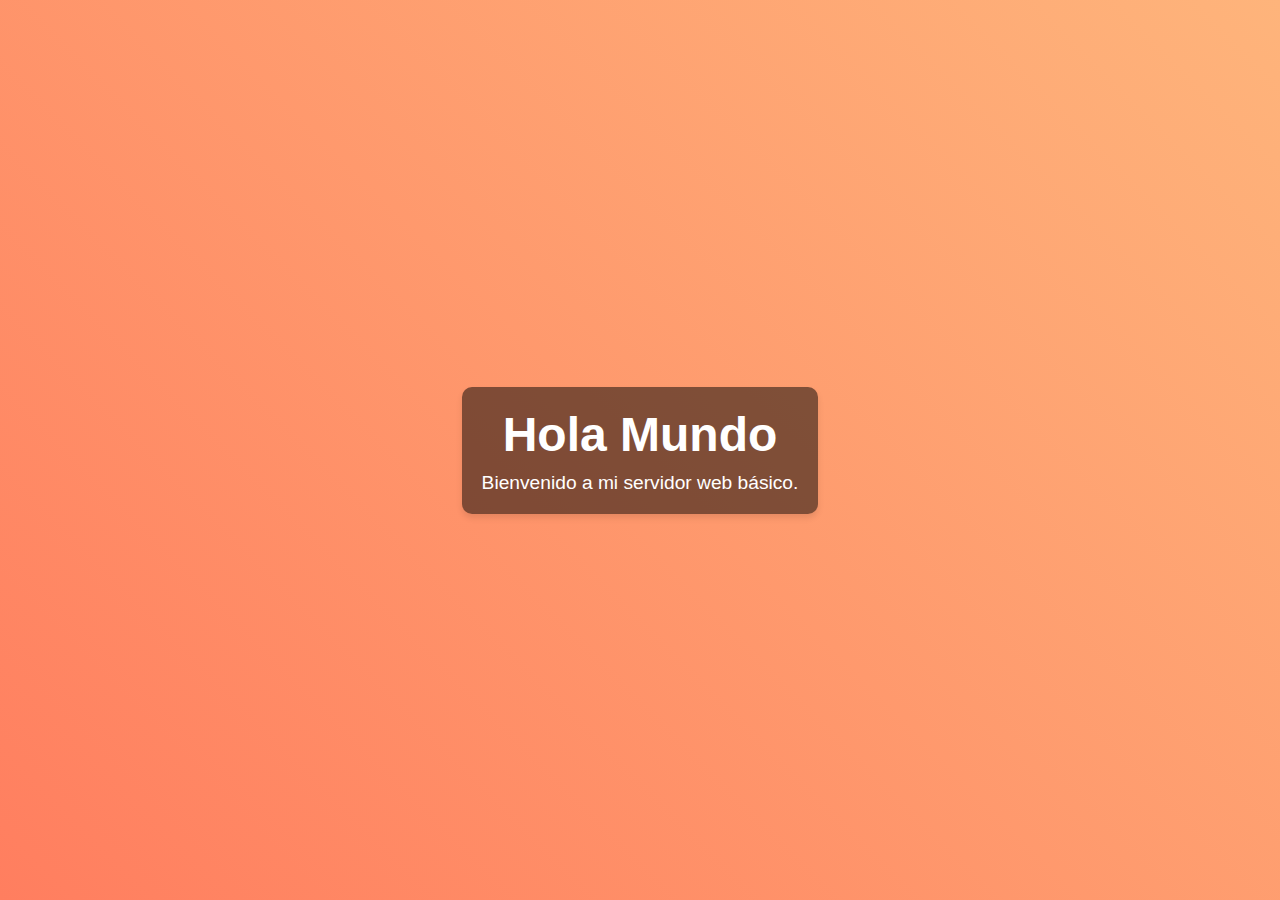
<file: index.html>
<!DOCTYPE html>
<html lang="es">
<head>
  <meta charset="UTF-8">
  <meta name="viewport" content="width=device-width, initial-scale=1.0">
  <title>Hola Mundo</title>
  <link rel="stylesheet" href="style.css">
</head>
<body>
<div class="container">
  <h1>Hola Mundo</h1>
  <p>Bienvenido a mi servidor web básico.</p>
</div>
</body>
</html>
</file>
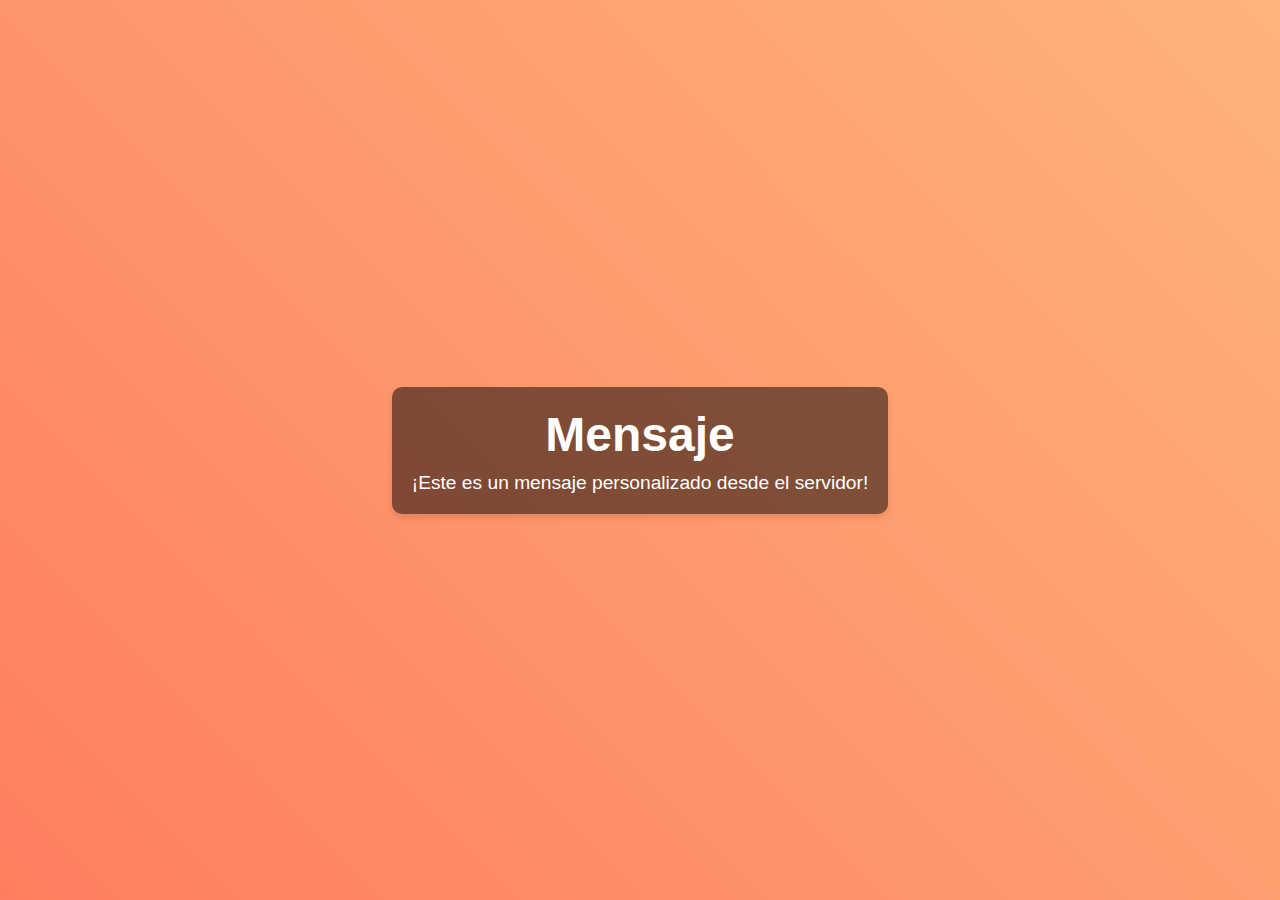
<file: message.html>
<!DOCTYPE html>
<html lang="es">
<head>
  <meta charset="UTF-8">
  <meta name="viewport" content="width=device-width, initial-scale=1.0">
  <title>Mensaje</title>
  <link rel="stylesheet" href="style.css">
</head>
<body>
<div class="container">
  <h1>Mensaje</h1>
  <p>¡Este es un mensaje personalizado desde el servidor!</p>
</div>
</body>
</html>
</file>
<file: style.css>
body {
    font-family: Arial, sans-serif;
    margin: 0;
    padding: 0;
    background: linear-gradient(45deg, #ff7e5f, #feb47b);
    color: #fff;
    display: flex;
    justify-content: center;
    align-items: center;
    height: 100vh;
}

.container {
    text-align: center;
    background: rgba(0, 0, 0, 0.5);
    padding: 20px;
    border-radius: 10px;
    box-shadow: 0 4px 6px rgba(0, 0, 0, 0.1);
}

h1 {
    font-size: 3em;
    margin: 0;
}

p {
    font-size: 1.2em;
    margin: 10px 0 0;
}
</file>
